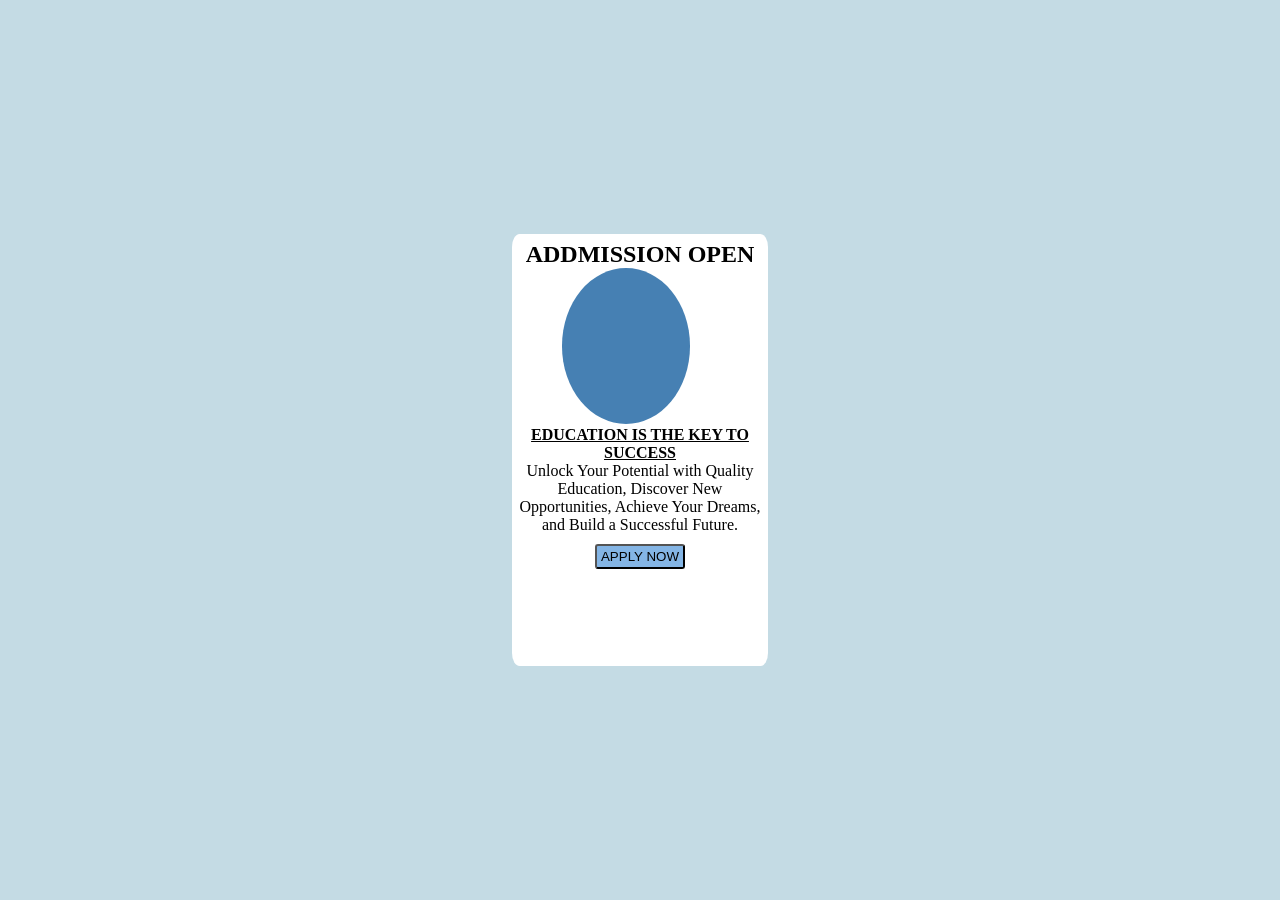
<file: index.html>
<!DOCTYPE html>
<html lang="en">
<head>
    <meta charset="UTF-8">
    <meta name="viewport" content="width=device-width, initial-scale=1.0">
    <title>Document</title>
    <link rel="stylesheet" href="style2.css">
</head>
<body>
    <div id="first">
<div id="SECOND">
    <H1>ADDMISSION OPEN</H1>
<div id="third"></div>
<h4><u>EDUCATION IS THE KEY TO SUCCESS</u></h4>
<p>Unlock Your Potential with Quality Education, Discover New Opportunities, Achieve Your Dreams, and Build a Successful Future.</p>
<button>APPLY NOW</button>
</div>
    </div>
</body>
</html>
</file>
<file: style2.css>
*{
    margin: 0;
    padding: 0;
    box-sizing: border-box;
}
html,body{
    width: 100%;
    height: 100%;
}
#first{
    width: 100%;
    height: 100%;
    background-color: rgb(196, 219, 228);
}
#first #SECOND{
    position:absolute ;
    top: 50%;
    left: 50%;
    transform: translate(-50%,-50%);
    text-align: center;
   width: 20%;
   height: 48%;
   background-color: white;
   border-radius: 3%;
}
#SECOND H1{
    text-align: center;
    margin-top: 7PX;
font-size: 24PX;
    
}
#SECOND H4{
text-align: center;
margin-top: 2PX;
}

#SECOND #third{
    
    margin-left: 50px;
    width:50% ;
    height: 36%;
    background-color: rgb(70, 128, 179);
    border-radius: 50%;
    border-width: 10px;
    border-color: rgba(169, 17, 17, 0.653);
    background-image: url(https://plus.unsplash.com/premium_vector-1682307798482-3d415c287228?q=80&w=1160&auto=format&fit=crop&ixlib=rb-4.1.0&ixid=M3wxMjA3fDB8MHxwaG90by1wYWdlfHx8fGVufDB8fHx8fA%3D%3D);
    background-position: center;
    background-size: cover;
}
#SECOND button{
    margin-top: 10px;
  height: 25PX;
  width: 90PX;
    border-radius: 3px;
    border-width: none;
    border-color: none;
    background-color: rgb(132, 181, 229);
}
</file>
